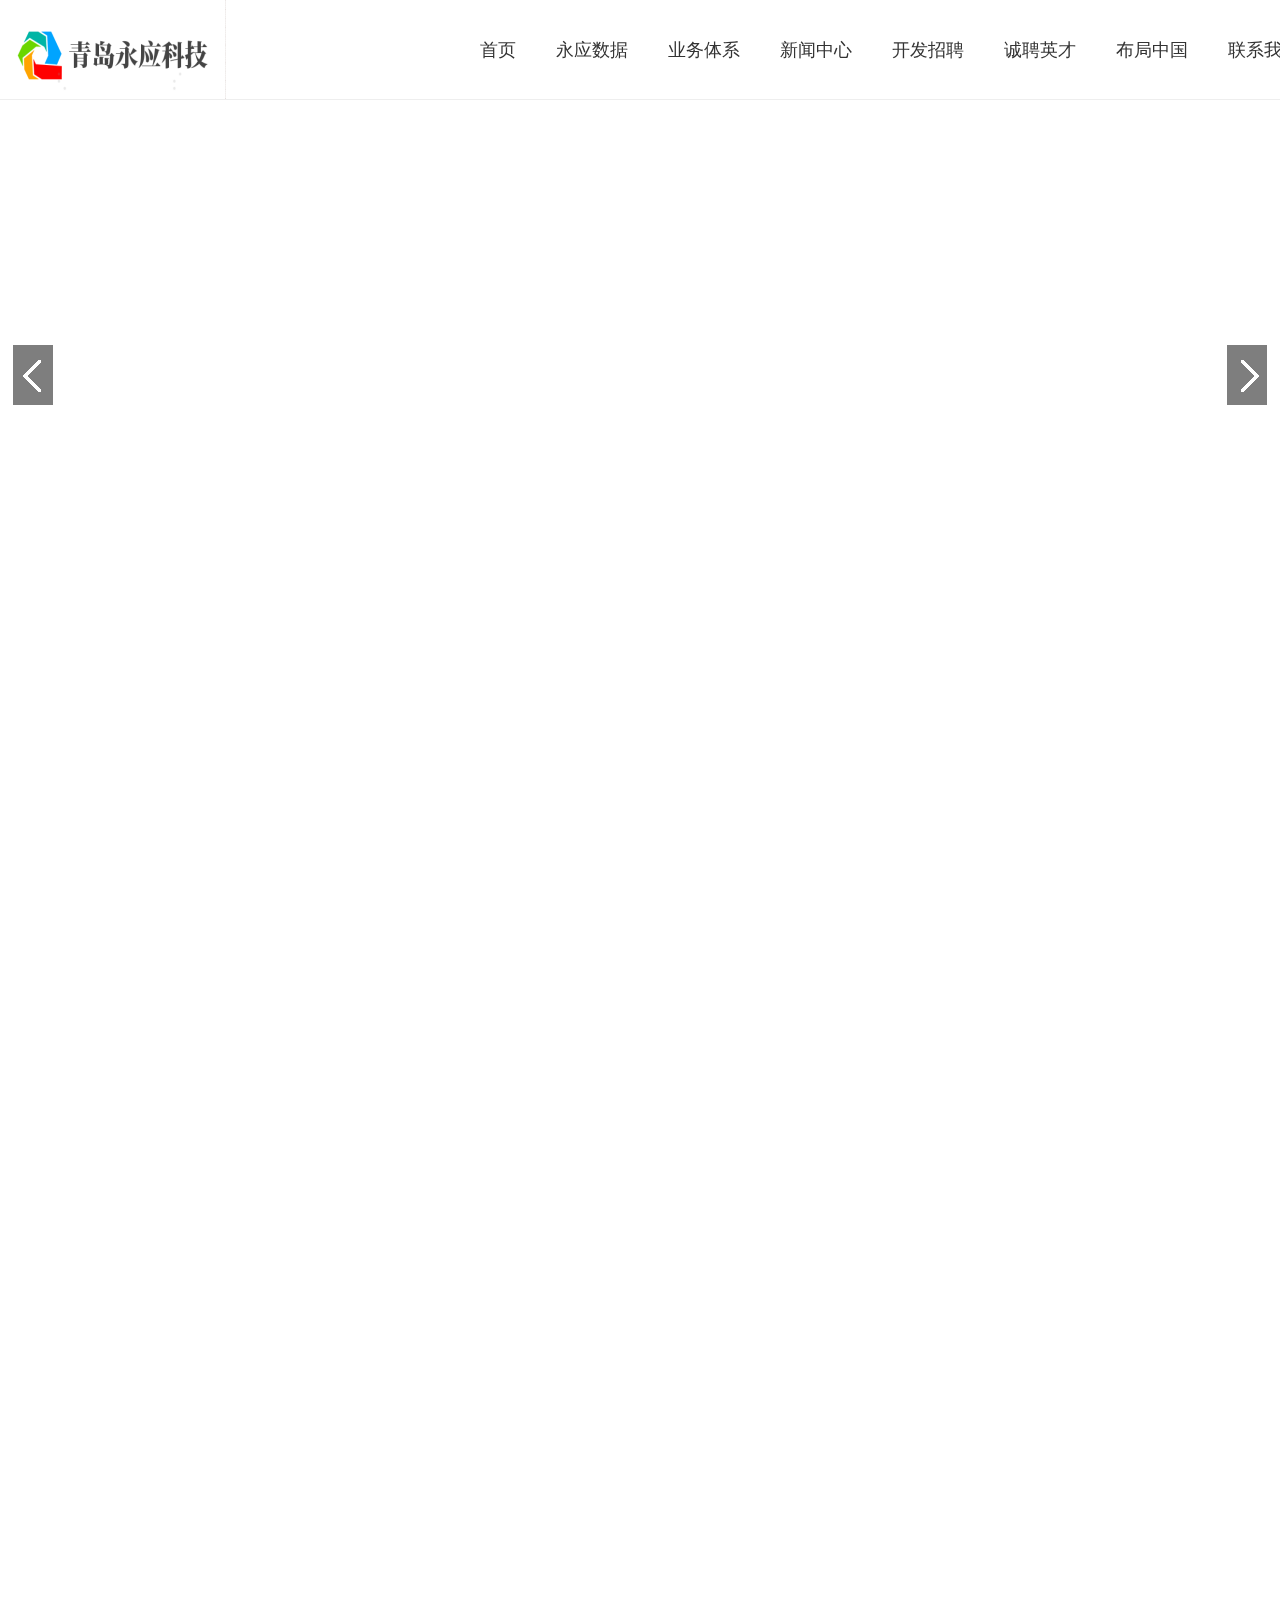
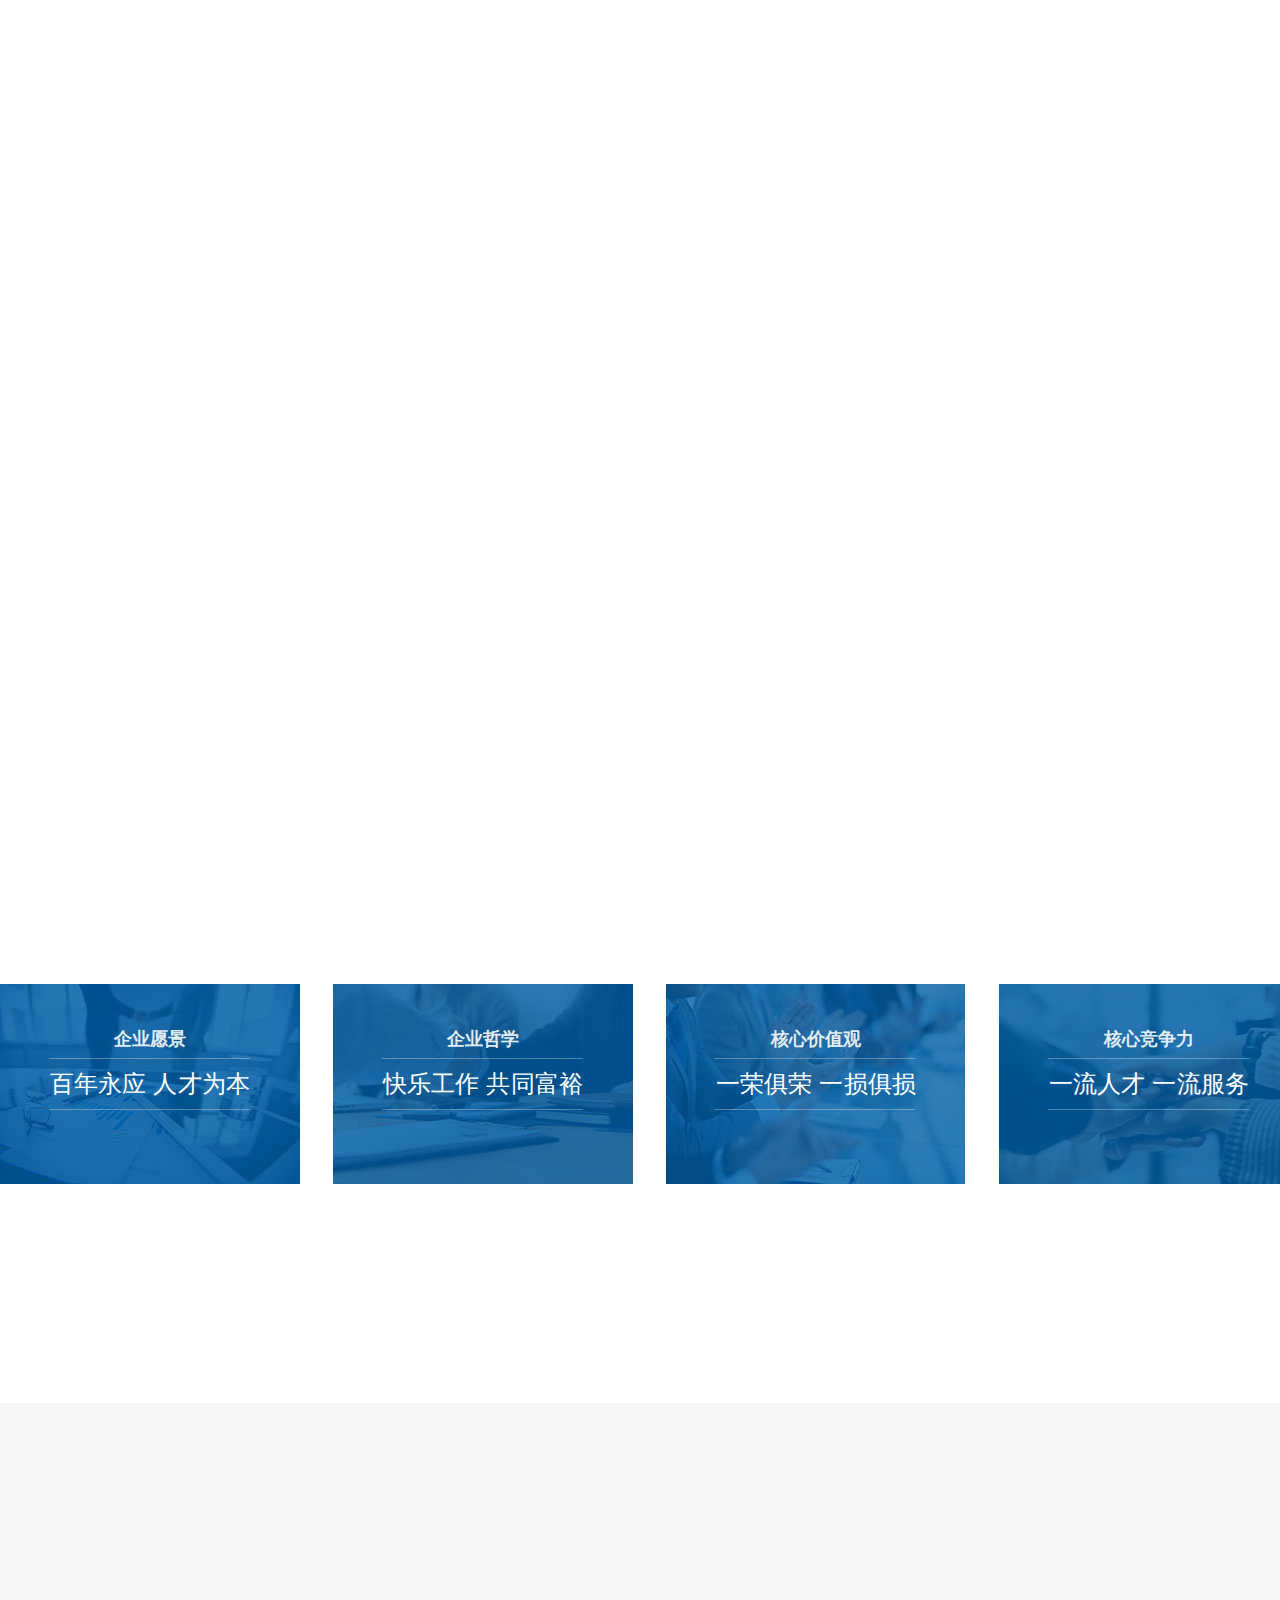
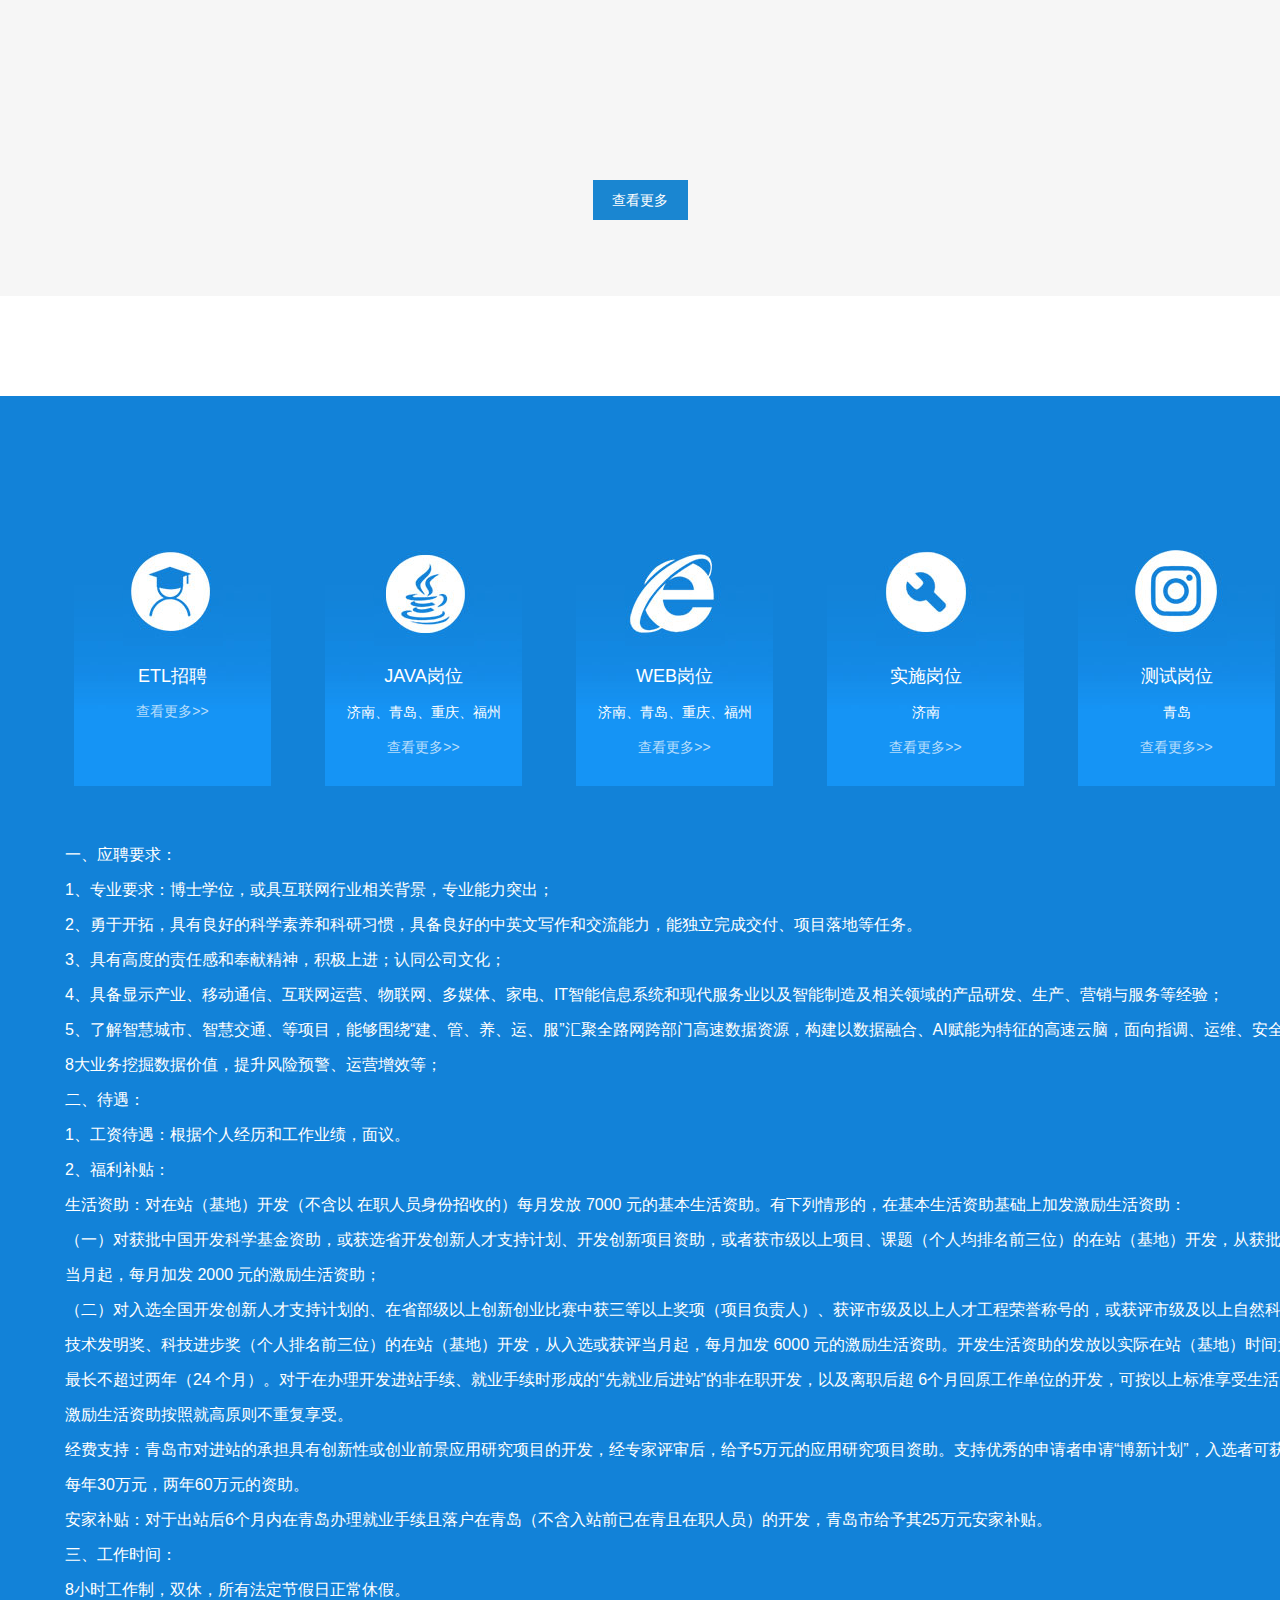
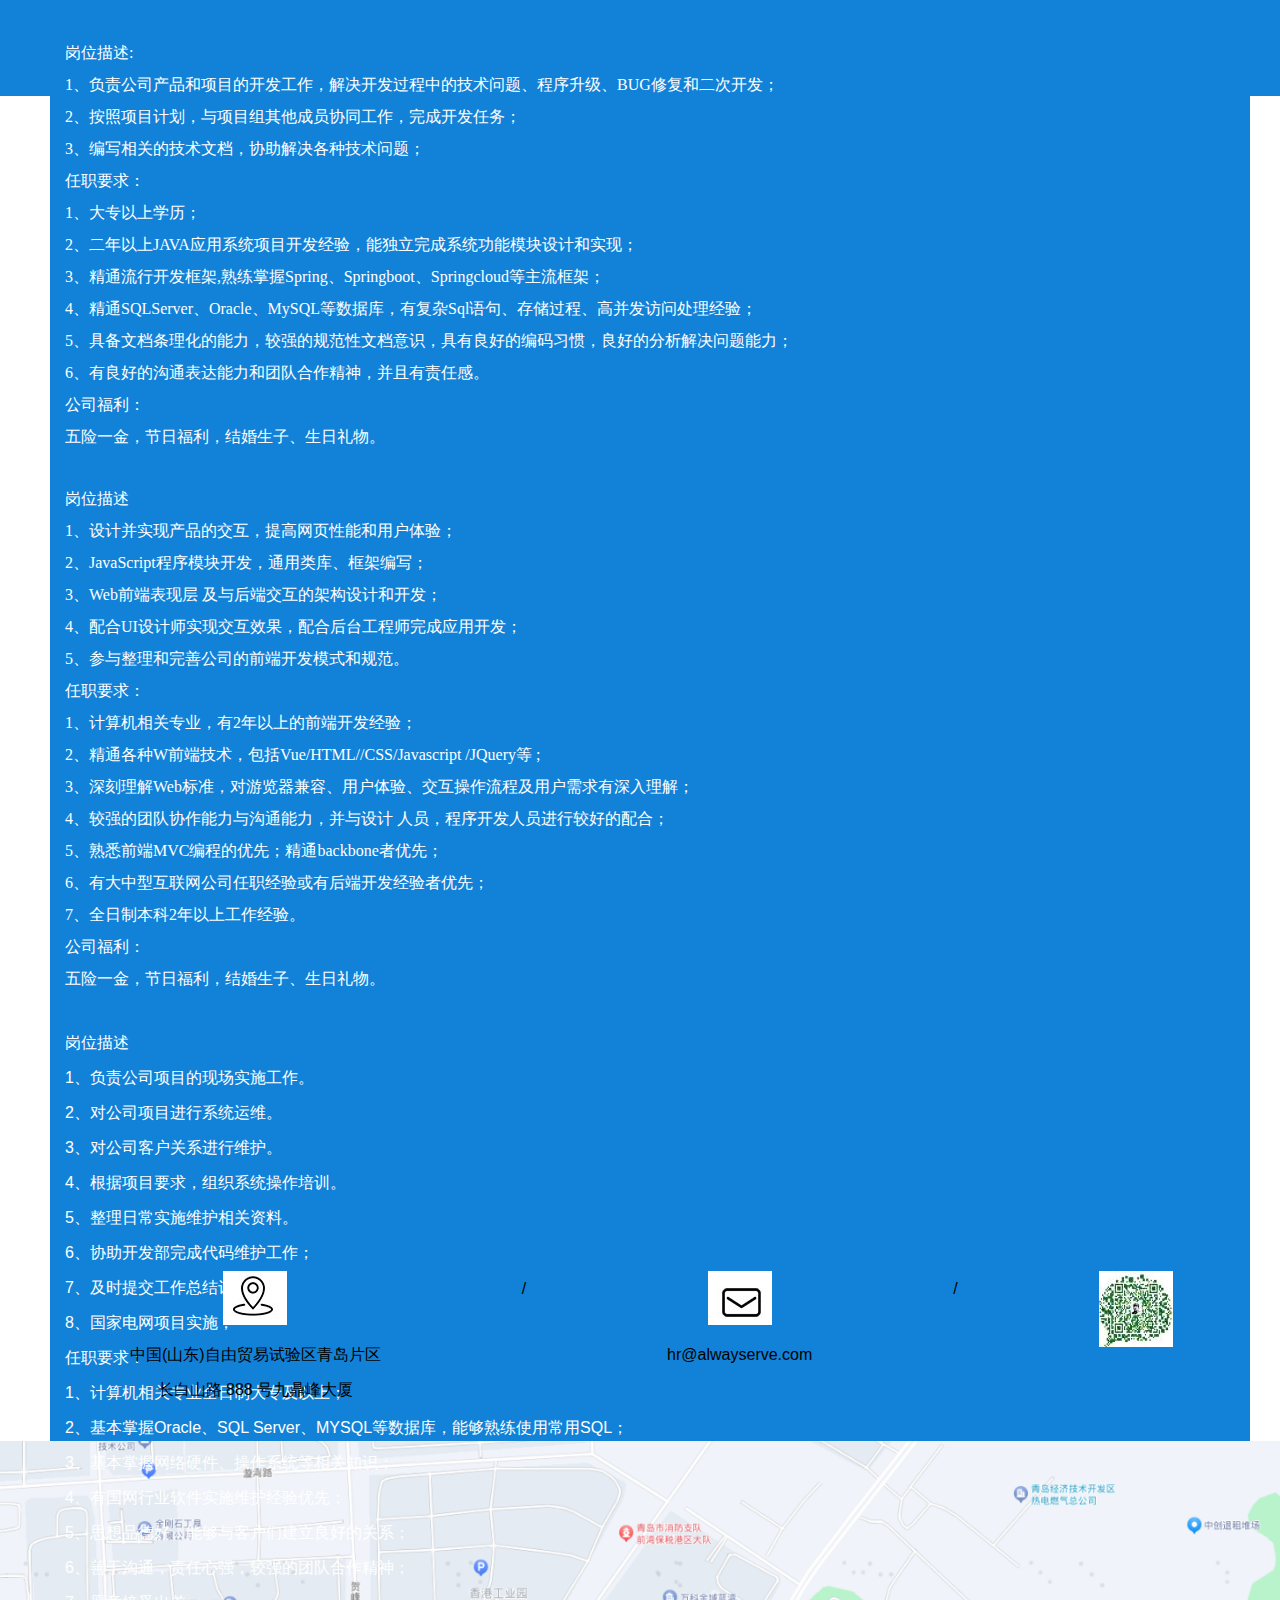
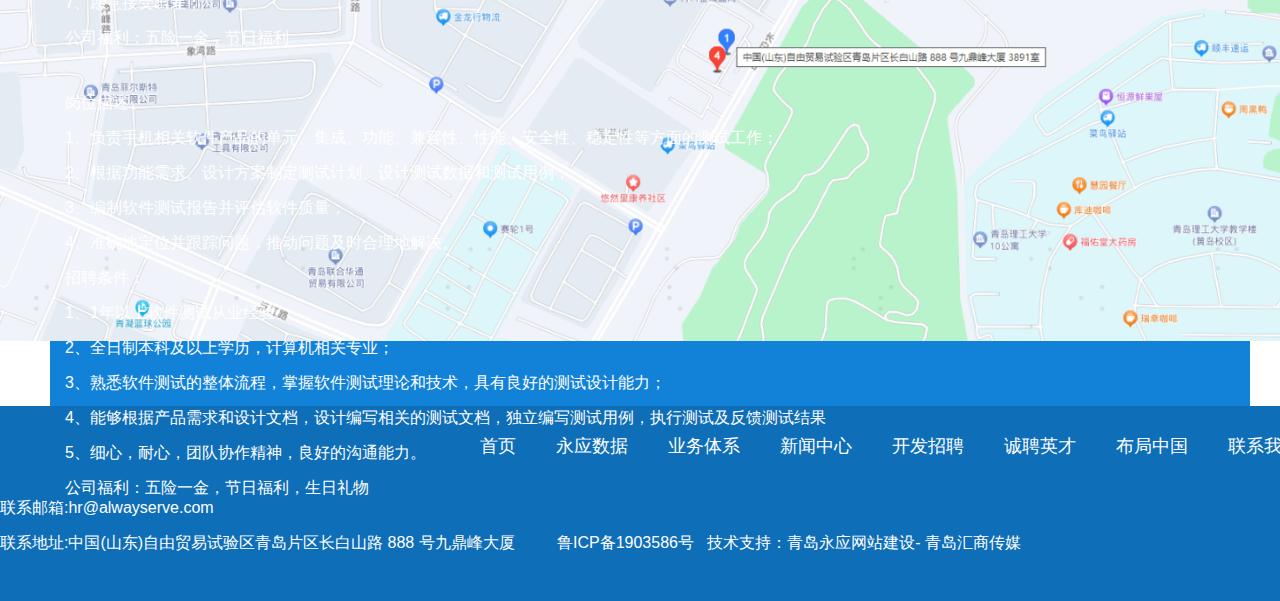
<file: index.html>
﻿<!doctype html>
<html>
<head>
  <meta charset="utf-8">
<title>新能源_智慧城市_智能交通-青岛永应数据科技有限公司</title>
<meta name="generator" content="1.1" />
<meta name="author" content="" />
<meta name="keywords" content="青岛软件开发,青岛软件外包,青岛劳务派遣,青岛软件开发,青岛猎头公司" />
<meta name="description" content="青岛永应数据科技有限公司，专注于软件和互联网行业，主营业务包括：软件开发，软件外包，技术服务咨询等，咨询电话：0532-80928695" />
    
<link rel="shortcut icon" href="favicon.ico" />
<meta name="applicable-device" content="pc">
<link rel="stylesheet" type="text/css" href="style/style.css" />
<link rel="stylesheet" type="text/css" href="style/general.css" />
<link rel="stylesheet" type="text/css" href="style/animate.css">
<script src="https://libs.baidu.com/jquery/1.8.3/jquery.min.js"></script>
<script type="text/javascript" src="script/jquery.SuperSlide.2.1.1.js"></script>
<!-- <script type="text/javascript" src="script/jquery.min.js"></script> -->
<script type="text/javascript">
if(/AppleWebKit.*mobile/i.test(navigator.userAgent) || (/MIDP|SymbianOS|NOKIA|SAMSUNG|LG|NEC|TCL|Alcatel|BIRD|DBTEL|Dopod|PHILIPS|HAIER|LENOVO|MOT-|Nokia|SonyEricsson|SIE-|Amoi|ZTE/.test(navigator.userAgent))){
    if(window.location.href.indexOf("?mobile")<0){
        try{
            if(/Android|webOS|iPhone|iPod|BlackBerry/i.test(navigator.userAgent)){
                window.location.href="mobile/index.html";
            }else if(/iPad/i.test(navigator.userAgent)){
                window.location.href="mobile/index.html";
            }else{
                window.location.href="mobile/index.html"
            }
        }catch(e){}
    }
}
</script></head>
<body>
  		<!--HEADER-->
		<div class="header">
			<div class="w1300 m0 h100">
				<div class="header_logo"><img src="images/logo.jpg" /></div>
				<div class="header_nav">
					<ul>
						<li>
							<a id="hscm_md1" href="index.html#contact">联系我们</a>
						</li>
						<!--<li>
							<a id="hscm_md2" href="index.html#rules">规章制度</a>
						</li>-->
						<li>
							<a id="hscm_md2" href="index.html#chinese">布局中国</a>
						</li>
						<li>
							<a id="hscm_md3" href="index.html#recruit">诚聘英才</a>
						</li>
						<li>
							<a id="hscm_md3" href="index.html#recruit">开发招聘</a>
						</li>
						<li>
							<a id="hscm_md4" href="index.html#news">新闻中心</a>
						</li>
						<!--<li>
							<a id="hscm_md5" href="index.html#honor">荣誉资质</a>
						</li>-->
						<li>
							<a id="hscm_md6" href="index.html#business">业务体系</a>
						</li>
						<li>
							<a id="hscm_md7" href="index.html#about">永应数据</a>
						</li>
						<li>
							<a id="hscm_md8" href="index.html">首页</a>
						</li>
					</ul>
				</div>
			</div>
		</div>
  <!--BANNER-->
  <div class="fullSlide">
   <div class="bd">
    <ul>	
       
     <li _src="url(uploads/image/20221012/1665595425.jpg)" style="background:#fff center 0 no-repeat;"></li> 
        
        
        	
       
     <li _src="url(uploads/image/20210208/1612777001.jpg)" style="background:#fff center 0 no-repeat;"></li> 
        
        
        	
       
     <li _src="url(uploads/image/20210208/1612777880.jpg)" style="background:#fff center 0 no-repeat;"></li> 
        
        
        </ul>
 </div>
 <div class="hd"><ul></ul></div>
 <span class="prev"></span>
 <span class="next"></span>
</div>
<script type="text/javascript">
  $(".fullSlide").hover(function(){
    $(this).find(".prev,.next").stop(true, true).fadeTo("show", 0.5)
  },
  function(){
    $(this).find(".prev,.next").fadeOut()
  });
  $(".fullSlide").slide({
    titCell: ".hd ul",
    mainCell: ".bd ul",
    effect: "fold",
    autoPlay: true,
    autoPage: true,
    trigger: "click",
    startFun: function(i) {
      var curLi = jQuery(".fullSlide .bd li").eq(i);
      if ( !! curLi.attr("_src")) {
        curLi.css("background-image", curLi.attr("_src")).removeAttr("_src")
      }
    }
  });
</script>
<script type="text/javascript">
$(function(){
   $("#hscm_md1,#hscm_md2,#hscm_md3,#hscm_md4,#hscm_md5,#hscm_md6,#hscm_md7,#hscm_md8").click(function(){
       if (location.pathname.replace(/^\//, '') == this.pathname.replace(/^\//, '') && location.hostname == this.hostname) {
           var $target = $(this.hash);
           $target = $target.length && $target || $('[name=' + this.hash.slice(1) + ']');
           if ($target.length) {
               var targetOffset = $target.offset().top;
           $('html,body').animate({scrollTop: targetOffset},500);
           return false;
           }
       }
   });
});
//</script>		<!--ABOUT-->
    <a name="about" style="position: relative;top: -100px;"></a>
		<div class="about">
			<div class="w1300">
				<div data-wow-delay="0.1s" class="wow fadeInUp about_title">/关于我们/</div>
				<div class="about_left"><img src="images/about_left.jpg" /></div>
				<div class="about_right">永应数据
				<div class="about_right_con">
					<p style="white-space: normal; line-height: 2em; text-indent: 2em; text-align: left;"><span style="font-family: 微软雅黑, &quot;Microsoft YaHei&quot;; font-size: 16px; color: rgb(255, 255, 255);">青岛永应数据科技有限公司成立于2015年8月30日，公司专注于IT行业，以IT行业的人力外包和软件外包为主。</span></p><p style="white-space: normal; line-height: 2em; text-indent: 2em; text-align: left;"><span style="font-family: 微软雅黑, &quot;Microsoft YaHei&quot;; font-size: 16px; color: rgb(255, 255, 255);">公司自建立以来，十分注重自身实力的提高。近年来公司在市场准入以及资质认证方面都取得了突破性的进展。拥有: CMMI3认证、ITSS认证、国家高新技术企业、青岛市专精特新、青岛市开发创新实践基地、国家科技型中小企业，等十余项资质。公司员工遍布全国十余个省市，有山东、山西、北京、新疆、福建、陕西、广东、江西、云南、甘肃、湖北、四川、重庆、河南、哈尔滨、内蒙古等。</span></p><p><br/></p>				</div>
				</div>
			</div>
		</div>
		<!--业务体系-->
    <a name="business" style="position: relative;top: -100px;"></a>
		<div class="business">
			<div class="w1300">
				<div data-wow-delay="0.1s" class="wow fadeInUp business_title">/业务体系/</div>
				<div class="business_main">
					<ul>
						<li>
							<div data-wow-delay="0.1s" class="wow fadeInUp business_between">软件开发：
								<p>公司针对智慧电网、智能交通，智慧校园、智慧城市等多个行业，有序利用物联网、移动互联网、云计算、大数据等各种技术，从一个软件的计划到可行性分析、设计编写代码、到后期的测试上线，持续维护整个软件的运行，完成软件平台的开发。</p>							</div>
						</li>
						<li>
							<div data-wow-delay="0.1s" class="wow fadeInUp business_top">技术服务外包：
								<p>公司针对海信集团、浪潮集团等多个客户的需求，完成软件的外包和技术服务。软件外包将为中国软件业带来的不仅仅是经济发展的机会，还有先进的软件开发管理流程，以及严格的软件质量控制体系。</p>							</div>
						</li>
						<!--li>
							<div data-wow-delay="0.1s" class="wow fadeInUp business_down">协同育人：
								<p>充分利用高校和企业的资源，推动校企深度合作，加强协同育人项目，实现技术、人才、信息等资源的有效组合，</p><p>积极建设一流实习基地建设。</p>							</div>
						</li-->
					</ul>
				</div>
			</div>
		</div>
        <!--服务项目-->
    <a name="rules" style="position: relative;top: -100px;"></a>
		<div class="rules" id="rules">
			<div class="w1300">
				<div data-wow-delay="0.1s" class="wow fadeInUp rules_title">/服务项目/</a></div>
				<div data-wow-delay="0.3s" class="wow fadeInUp rules_main">
					<ul class="w1300 m0">
						<li><img src="images/ic1.png"><p>新能源软件平台</p><span>如今中国都在实施节约用水，节约用电的表示，所以推出了新能源电能项目，主要就是通过能量转换，利用太阳光，风力，水力等能量，在生电能源。</span></li>
						<li><img src="images/ic2.png"><p>智慧社区</p><span>智慧社区通过利用各种智能技术和方式，整合社区现有的各类服务资源，为社区群众提供政务、商务、娱乐、教育、医护及生活互助等多种便捷服务的模式。</span></li>
						<li><img src="images/ic3.png"><p>智能交通</p><span>智能交通以信息的收集、处理、发布、交换、分析、利用为主线，由移动通信、宽带网、RFID、传感器、云计算等新一代信息技术作支撑，为交通参与者提供多样性的服务。</span></li>
					</ul>
				
			</div>
		</div>
        <!--核心价值-->
    <style>
        .hxjz_main li em{font-size: 18px; font-weight: bold; color: rgba(255,255,255,.9); text-align: center; display: block; top: 30px; font-style: normal; line-height: 50px; position: absolute; text-align: center; left: 0; right: 0;}
        .hxjz_main li{position: relative;}
    </style>
		<div class="hxjz">
			<div class="w1300">
				<div data-wow-delay="0.1s" class="wow fadeInUp core_title">/企业文化/</div>
				<div class="hxjz_main">
					<ul>
						<li><em>企业愿景</em>百年永应 人才为本</li>
						<li><em>企业哲学</em>快乐工作 共同富裕</li>
						<li><em>核心价值观</em>一荣俱荣 一损俱损</li>
						<li><em>核心竞争力</em>一流人才 一流服务</li>
					</ul>
				</div>
			</div>
		</div>
    <!--荣誉资质-->
		<!--<div class="honorn">
			<div class="w1300">
				<div data-wow-delay="0.1s" class="wow fadeInUp honor_title"><a name="honor">/荣誉资质/</a></div>
				<div class="honorn_main">
					<ul>
						
          
						<li><img src="uploads/image/20210208/1612732582.jpg" alt="荣誉资质" >
						</li>
		
            
            
            
          
						<li><img src="uploads/image/20210208/1612733385.jpg" alt="荣誉资质" >
						</li>
		
            
            
            
          
						<li><img src="uploads/image/20210208/1612729472.jpg" alt="荣誉资质" >
						</li>
		
            
            
            					</ul>
				</div>
			</div>
		</div>-->
    <div class="clear"></div>
		<!--合作客户-->
		<!--<div class="Customer">
			<div class="w1300">
				<div data-wow-delay="0.1s" class="wow fadeInUp Customer_title">/合作客户/</div>

			</div>
			<div class="Customer_main">
				<div class="w1300">
					<ul>?php echo Index_Product(3,10); ?>
                    <div class="clear"></div>
					</ul>
				</div>
			</div>
		</div>-->
		<!--新闻资讯-->
    <a name="news" style="position: relative;top: -100px;"></a>
		<div class="news">
			<div class="w1300">
				<div data-wow-delay="0.1s" class="wow fadeInUp news_title">/新闻中心/</div>
			</div>
			<div class="news_main">
				<div class="w1300">
					<ul>
                        
        <a href="new-6-123.html">
						<li>
							<div data-wow-delay="0.1s" class="wow fadeInLeft news_1"><img src="uploads/image/20221013/1665640227.png" alt="2022年青岛永应数据科技有限公司成为青岛市开发创新实践基地">2022年青岛永应数据科技有限公司…</div>
						</li></a>
		
        <a href="new-6-122.html">
						<li>
							<div data-wow-delay="0.1s" class="wow fadeInLeft news_1"><img src="uploads/image/20221013/1665633212.png" alt="​2021年青岛永应数据科技有限公司成为青岛市“专精特新企业”">​2021年青岛永应数据科技有限公…</div>
						</li></a>
		
        <a href="new-6-121.html">
						<li>
							<div data-wow-delay="0.1s" class="wow fadeInLeft news_1"><img src="uploads/image/20210207/1612690751.jpg" alt="2020年12月，青岛永应数据科技有限公司成功成为浪潮集团软件技术服务提供商。">2020年12月，青岛永应数据科技…</div>
						</li></a>
		
        <a href="new-6-120.html">
						<li>
							<div data-wow-delay="0.1s" class="wow fadeInLeft news_1"><img src="uploads/image/20210207/1612691457.jpg" alt="2020年11月，永应公司被海信网络科技评为优质服务提供商；">2020年11月，永应公司被海信网…</div>
						</li></a>
							</ul>
				</div>
    <div class="clear"></div>
            <div class="news_more"><a href="news-6-1.html">查看更多</a></div>
			</div>
		</div>
    <div class="clear"></div>
		<!--诚聘英才-->
    <a name="recruit" style="position: relative;top: -100px;"></a>
		<div class="recruit">
			<div class="w1300">
				<div data-wow-delay="0.1s" class="wow fadeInUp recruit_title">/诚聘英才/</div>
            
<div class="hrbox">
  <div class="hd"> 
    <ul>
        <a href="jobs-0.html"><li><img src="images/sd.jpg"><p>ETL招聘</p><p><span></span></p>查看更多>></li></a>
        <a href="jobs-1.html"><li><img src="images/java.jpg"><p>JAVA岗位</p><p><span>济南、青岛、重庆、福州</span></p>查看更多>></li></a>
        <a href="jobs-2.html"><li><img src="images/web.jpg"><p>WEB岗位</p><p><span>济南、青岛、重庆、福州</span></p>查看更多>></li></a>
        <a href="jobs-3.html"><li><img src="images/job.jpg"><p>实施岗位</p><p><span>济南</span></p>查看更多>></li></a>
        <a href="jobs-4.html"><li><img src="images/ceshi.jpg"><p>测试岗位</p><p><span>青岛</span></p>查看更多>></li></a>
	</ul>
  </div>
<div style="width:1200px; background: #1282d8; p: color: #fff;">
  <div class="bd">
      
         
      
    <ul>
	 <li>
<p>一、应聘要求：</p><p>1、专业要求：博士学位，或具互联网行业相关背景，专业能力突出；</p><p>2、勇于开拓，具有良好的科学素养和科研习惯，具备良好的中英文写作和交流能力，能独立完成交付、项目落地等任务。</p><p>3、具有高度的责任感和奉献精神，积极上进；认同公司文化；</p><p>4、具备显示产业、移动通信、互联网运营、物联网、多媒体、家电、IT智能信息系统和现代服务业以及智能制造及相关领域的产品研发、生产、营销与服务等经验；</p><p>5、了解智慧城市、智慧交通、等项目，能够围绕“建、管、养、运、服”汇聚全路网跨部门高速数据资源，构建以数据融合、AI赋能为特征的高速云脑，面向指调、运维、安全等运营8大业务挖掘数据价值，提升风险预警、运营增效等；</p><p>二、待遇：</p><p>1、工资待遇：根据个人经历和工作业绩，面议。</p><p>2、福利补贴：</p><p>生活资助：对在站（基地）开发（不含以 在职人员身份招收的）每月发放 7000 元的基本生活资助。有下列情形的，在基本生活资助基础上加发激励生活资助：</p><p>（一）对获批中国开发科学基金资助，或获选省开发创新人才支持计划、开发创新项目资助，或者获市级以上项目、课题（个人均排名前三位）的在站（基地）开发，从获批或入 选当月起，每月加发 2000 元的激励生活资助；</p><p>（二）对入选全国开发创新人才支持计划的、在省部级以上创新创业比赛中获三等以上奖项（项目负责人）、获评市级及以上人才工程荣誉称号的，或获评市级及以上自然科学奖、技术发明奖、科技进步奖（个人排名前三位）的在站（基地）开发，从入选或获评当月起，每月加发 6000 元的激励生活资助。开发生活资助的发放以实际在站（基地）时间为准，最长不超过两年（24 个月）。对于在办理开发进站手续、就业手续时形成的“先就业后进站”的非在职开发，以及离职后超 6个月回原工作单位的开发，可按以上标准享受生活资助。激励生活资助按照就高原则不重复享受。</p><p>经费支持：青岛市对进站的承担具有创新性或创业前景应用研究项目的开发，经专家评审后，给予5万元的应用研究项目资助。支持优秀的申请者申请“博新计划”，入选者可获得每人每年30万元，两年60万元的资助。</p><p>安家补贴：对于出站后6个月内在青岛办理就业手续且落户在青岛（不含入站前已在青且在职人员）的开发，青岛市给予其25万元安家补贴。</p><p>三、工作时间：</p><p>8小时工作制，双休，所有法定节假日正常休假。</p>        </li>
    </ul>
      
    <ul>
	 <li>
<p style="line-height: 2em;"><span style="font-family: 微软雅黑, &quot;Microsoft YaHei&quot;; font-size: 16px;">岗位描述:</span></p><p style="line-height: 2em;"><span style="font-family: 微软雅黑, &quot;Microsoft YaHei&quot;; font-size: 16px;">1、负责公司产品和项目的开发工作，解决开发过程中的技术问题、程序升级、BUG修复和二次开发；</span></p><p style="line-height: 2em;"><span style="font-family: 微软雅黑, &quot;Microsoft YaHei&quot;; font-size: 16px;">2、按照项目计划，与项目组其他成员协同工作，完成开发任务；</span></p><p style="line-height: 2em;"><span style="font-family: 微软雅黑, &quot;Microsoft YaHei&quot;; font-size: 16px;">3、编写相关的技术文档，协助解决各种技术问题；</span></p><p style="line-height: 2em;"><span style="font-family: 微软雅黑, &quot;Microsoft YaHei&quot;; font-size: 16px;">任职要求：</span></p><p style="line-height: 2em;"><span style="font-family: 微软雅黑, &quot;Microsoft YaHei&quot;; font-size: 16px;">1、大专以上学历；</span></p><p style="line-height: 2em;"><span style="font-family: 微软雅黑, &quot;Microsoft YaHei&quot;; font-size: 16px;">2、二年以上JAVA应用系统项目开发经验，能独立完成系统功能模块设计和实现；</span></p><p style="line-height: 2em;"><span style="font-family: 微软雅黑, &quot;Microsoft YaHei&quot;; font-size: 16px;">3、精通流行开发框架,熟练掌握Spring、Springboot、Springcloud等主流框架；</span></p><p style="line-height: 2em;"><span style="font-family: 微软雅黑, &quot;Microsoft YaHei&quot;; font-size: 16px;">4、精通SQLServer、Oracle、MySQL等数据库，有复杂Sql语句、存储过程、高并发访问处理经验；</span></p><p style="line-height: 2em;"><span style="font-family: 微软雅黑, &quot;Microsoft YaHei&quot;; font-size: 16px;">5、具备文档条理化的能力，较强的规范性文档意识，具有良好的编码习惯，良好的分析解决问题能力；</span></p><p style="line-height: 2em;"><span style="font-family: 微软雅黑, &quot;Microsoft YaHei&quot;; font-size: 16px;">6、有良好的沟通表达能力和团队合作精神，并且有责任感。</span></p><p style="line-height: 2em;"><span style="font-family: 微软雅黑, &quot;Microsoft YaHei&quot;; font-size: 16px;">公司福利：</span></p><p style="line-height: 2em;"><span style="font-family: 微软雅黑, &quot;Microsoft YaHei&quot;; font-size: 16px;">五险一金，节日福利，结婚生子、生日礼物。</span></p>        </li>
    </ul>      
      
    <ul>
	 <li>
<p style="text-align: left; line-height: 2em;"><span style="font-family: 微软雅黑, &quot;Microsoft YaHei&quot;; font-size: 16px;">岗位描述</span></p><p style="text-align: left; line-height: 2em;"><span style="font-family: 微软雅黑, &quot;Microsoft YaHei&quot;; font-size: 16px;">1、设计并实现产品的交互，提高网页性能和用户体验；</span></p><p style="text-align: left; line-height: 2em;"><span style="font-family: 微软雅黑, &quot;Microsoft YaHei&quot;; font-size: 16px;">2、JavaScript程序模块开发，通用类库、框架编写；</span></p><p style="text-align: left; line-height: 2em;"><span style="font-family: 微软雅黑, &quot;Microsoft YaHei&quot;; font-size: 16px;">3、Web前端表现层 及与后端交互的架构设计和开发；&nbsp;</span></p><p style="text-align: left; line-height: 2em;"><span style="font-family: 微软雅黑, &quot;Microsoft YaHei&quot;; font-size: 16px;">4、配合UI设计师实现交互效果，配合后台工程师完成应用开发；</span></p><p style="text-align: left; line-height: 2em;"><span style="font-family: 微软雅黑, &quot;Microsoft YaHei&quot;; font-size: 16px;">5、参与整理和完善公司的前端开发模式和规范。</span></p><p style="text-align: left; line-height: 2em;"><span style="font-family: 微软雅黑, &quot;Microsoft YaHei&quot;; font-size: 16px;">任职要求：</span></p><p style="text-align: left; line-height: 2em;"><span style="font-family: 微软雅黑, &quot;Microsoft YaHei&quot;; font-size: 16px;">1、计算机相关专业，有2年以上的前端开发经验；</span></p><p style="text-align: left; line-height: 2em;"><span style="font-family: 微软雅黑, &quot;Microsoft YaHei&quot;; font-size: 16px;">2、精通各种W前端技术，包括Vue/HTML//CSS/Javascript /JQuery等 ;</span></p><p style="text-align: left; line-height: 2em;"><span style="font-family: 微软雅黑, &quot;Microsoft YaHei&quot;; font-size: 16px;">3、深刻理解Web标准，对游览器兼容、用户体验、交互操作流程及用户需求有深入理解；</span></p><p style="text-align: left; line-height: 2em;"><span style="font-family: 微软雅黑, &quot;Microsoft YaHei&quot;; font-size: 16px;">4、较强的团队协作能力与沟通能力，并与设计 人员，程序开发人员进行较好的配合；&nbsp;</span></p><p style="text-align: left; line-height: 2em;"><span style="font-family: 微软雅黑, &quot;Microsoft YaHei&quot;; font-size: 16px;">5、熟悉前端MVC编程的优先；精通backbone者优先；</span></p><p style="text-align: left; line-height: 2em;"><span style="font-family: 微软雅黑, &quot;Microsoft YaHei&quot;; font-size: 16px;">6、有大中型互联网公司任职经验或有后端开发经验者优先；</span></p><p style="text-align: left; line-height: 2em;"><span style="font-family: 微软雅黑, &quot;Microsoft YaHei&quot;; font-size: 16px;">7、全日制本科2年以上工作经验。</span></p><p style="text-align: left; line-height: 2em;"><span style="font-family: 微软雅黑, &quot;Microsoft YaHei&quot;; font-size: 16px;">公司福利：</span></p><p style="text-align: left; line-height: 2em;"><span style="font-family: 微软雅黑, &quot;Microsoft YaHei&quot;; font-size: 16px;">五险一金，节日福利，结婚生子、生日礼物。</span></p>        </li>
    </ul>      
      
    <ul>
	 <li>
<p>岗位描述<br/></p><p>1、负责公司项目的现场实施工作。</p><p>2、对公司项目进行系统运维。</p><p>3、对公司客户关系进行维护。</p><p>4、根据项目要求，组织系统操作培训。</p><p>5、整理日常实施维护相关资料。</p><p>6、协助开发部完成代码维护工作；</p><p>7、及时提交工作总结计划。</p><p>8、国家电网项目实施；</p><p>任职要求：</p><p>1、计算机相关专业全日制大专及以上；</p><p>2、基本掌握Oracle、SQL Server、MYSQL等数据库，能够熟练使用常用SQL；</p><p>3、基本掌握网络硬件、操作系统等相关知识；</p><p>4、有国网行业软件实施维护经验优先；</p><p>5、思想品德好，能够与客户们建立良好的关系；</p><p>6、善于沟通，责任心强，较强的团队合作精神；</p><p>7、愿意接受出差；</p><p>公司福利：五险一金，节日福利</p>        </li>
    </ul>      
      
    <ul>
	 <li>
<p>岗位描述</p><p>1、负责手机相关软件产品的单元、集成、功能、兼容性、性能、安全性、稳定性等方面的测试工作；</p><p>2、根据功能需求、设计方案制定测试计划、设计测试数据和测试用例；</p><p>3、编制软件测试报告并评估软件质量；</p><p>4、准确地定位并跟踪问题，推动问题及时合理地解决。</p><p>招聘条件：</p><p>1、1年以上软件测试从业经验</p><p>2、全日制本科及以上学历，计算机相关专业；</p><p>3、熟悉软件测试的整体流程，掌握软件测试理论和技术，具有良好的测试设计能力；</p><p>4、能够根据产品需求和设计文档，设计编写相关的测试文档，独立编写测试用例，执行测试及反馈测试结果</p><p>5、细心，耐心，团队协作精神，良好的沟通能力。</p><p>公司福利：五险一金，节日福利，生日礼物</p>        </li>
    </ul>   
      
      
  </div>
</div>
</div>
<script type="text/javascript">jQuery(".hrbox").slide();</script>
</div>
</div>
    <!--布局中国-->
    <a name="chinese" style="position: relative;top: -100px;"></a>
		<div class="bjzg">
			<div class="w1300">
				<div data-wow-delay="0.1s" class="wow fadeInUp Chinese_title">/布局中国/<div class="bjzg_text">公司目前在济南设有分公司。业务遍布全国十几个城市，包括
<p>青岛、济南、威海、重庆、福州、运城、临汾、商洛、黄冈、深圳、呼和浩特、乌鲁木齐、榆林等多个城市。</p></div></div>
				<div data-wow-delay="0.3s" class="wow fadeInUp Chinese_main" style="margin: 50px 0 0px 0;"><img src="images/dt.jpg" /></div>
			</div>
		</div>
        <!--规章制度-->
		<!--<div class="rules" id="rules">
			<div class="w1300">
				<div data-wow-delay="0.1s" class="wow fadeInUp rules_title"><a name="rules">/规章制度/</a></div></div>
				<div data-wow-delay="0.3s" class="wow fadeInUp rules_main">
					<ul class="w1300 m0">
						<li><a href="new-112-113.html"target="_blank"><img src="images/rules1.png"><p>工资制度</p></a></li>
						<li><a href="new-112-114.html"target="_blank"><img src="images/rules2.png"><p>会议室使用规定</p></a></li>
						<li><a href="new-112-115.html"target="_blank"><img src="images/rules3.png"><p>保密制度</p></a></li>
						<li><a href="new-112-116.html" target="_blank"><img src="images/rules4.png"><p>员工考勤休假管理制度</p></a></li>
					</ul>
				
			</div>
		</div>-->
		<!--联系我们-->
    <a name="contact" style="position: relative;top: -10px;"></a>
		<div class="contoct">
			<div class="w1300">
				<div data-wow-delay="0.1s" class="wow fadeInUp contact_title">/联系我们/</div>
				<div class="contact_main">
					<ul>
						<!--<li><img src="images/contact_1.jpg" />
							<p>0532-80928695</p>
						</li>
						<li>/</li>-->
						<li><img src="images/contact_2.jpg" />
							<p>中国(山东)自由贸易试验区青岛片区
							<p>长白山路 888 号九鼎峰大厦</p>
						</li>
						<li>/</li>
						<li><img src="images/contact_3.jpg" />
							<p>hr@alwayserve.com</p>
						</li>
						<li>/</li>
						<li><img src="images/contact_4.jpg" /></li>
					</ul>
				</div>
				<div class="contact_down"><!--<img src="images/contact_5.jpg">--></div>
			</div>
		</div>
  		<!--FOOTER-->
		<div class="footer">
			<div class="w1300">
				<div class="footer_logo"></div>
				<div class="footer_nav">
					<ul>
						<li>
							<a id="hscm_md1" href="index.html#contact">联系我们</a>
						</li>
						<li>
							<a id="hscm_md2" href="index.html#chinese">布局中国</a>
						</li>
						<li>
							<a id="hscm_md3" href="index.html#recruit">诚聘英才</a>
						</li>
						<li>
							<a id="hscm_md3" href="index.html#recruit">开发招聘</a>
						</li>
						<li>
							<a id="hscm_md4" href="index.html#news">新闻中心</a>
						</li>
						<li>
							<a id="hscm_md6" href="index.html#business">业务体系</a>
						</li>
						<li>
							<a id="hscm_md7" href="index.html#about">永应数据</a>
						</li>
						<li>
							<a id="hscm_md8" href="index.html">首页</a>
						</li>
					</ul>
				</div>
				<div class="footer_text">
						联系邮箱:hr@alwayserve.com			
				</div>
				<!--<div class="footer_between">
						联系电话： ?php echo $cfg_hotline; ?
				</div>-->
				<div class="footer_down">
						联系地址:中国(山东)自由贸易试验区青岛片区长白山路 888 号九鼎峰大厦			
				</div>
				<div class="footer_last">
					<a href="https://yangshaoping233.github.io/ysp//" target="_blank" rel="nofollow">鲁ICP备1903586号</a> &nbsp;&nbsp;技术支持：青岛永应网站建设-
					<a href="https://yangshaoping233.github.io/ysp/" target="_blank">青岛汇商传媒</a>
				</div>

			</div>
		</div>
		
		<script src="script/wow.min.js" type="text/javascript"></script>
		<script>
			new WOW().init();
		</script></body>
</html>
</file>
<file: style/style.css>
.header{
	height: 100px;
	background-color: #FFFFFF;
    position: fixed;
    top: 0;
    width: 100%;
    border-bottom: 1px solid #eee;
    z-index: 99999;
}
.header_logo{
	float: left;
}
.header_nav{float: right;}
.header_nav li{
	float: right;
	font-size: 18px;
	padding-left: 40px;
	line-height: 100px;
}
.index_banner{
	height: 550px;
}
.header_banner{
	width: 100%;
	height: 550px;
	background: url(../images/banner1.jpg) center no-repeat;
}


.news_more{width: 95px; height: 40px; line-height: 40px; background: #1a86d1; color: #fff; margin: 45px auto 20px auto; font-size: 14px; text-align: center;}
.news_more a{color: #fff;}
.news_more a:hover{color: #fff;}
/*BANNER*/
.fullSlide{width:100%;position:relative;height:550px;background:#000;}
.fullSlide .bd{margin:0 auto;position:relative;z-index:0;overflow:hidden;}
.fullSlide .bd ul{width:100% !important;}
.fullSlide .bd li{width:100% !important;height:550px;overflow:hidden;text-align:center;}
.fullSlide .bd li a{display:block;height:550px;}
.fullSlide .hd{width:100%;position:absolute;z-index:1;bottom:0;left:0;height:30px;line-height:30px;}
.fullSlide .hd ul{text-align:center;}
.fullSlide .hd ul li{cursor:pointer;display:inline-block;*display:inline;zoom:1;width:42px;height:5px;margin:1px;overflow:hidden;background:#000;filter:alpha(opacity=50);opacity:0.5;line-height:999px;}
.fullSlide .hd ul .on{background:#1282d8;}
.fullSlide .prev,.fullSlide .next{display:block;position:absolute;top:50%;margin-top:-30px;left:1%;z-index:1;width:40px;height:60px;background:url(../images/slider-arrow.png) -126px -137px #000 no-repeat;cursor:pointer;filter:alpha(opacity=50);opacity:0.5;}
.fullSlide .next{left:auto;right:1%;background-position:-6px -137px;}
/*BANNER2*/
#full-screen-slider { width:100%; height:511px; float:left; position:relative}
#slides { display:block; width:100%; height:511px; list-style:none; padding:0; margin:0; position:relative}
#slides li { display:block; width:100%; height:100%; list-style:none; padding:0; margin:0; position:absolute}
#slides li a { display:block; width:100%; height:100%; text-indent:-9999px}
#pagination { display:block; list-style:none; position:absolute; left:47%; top:450px; z-index:9900;  padding:5px 0; margin:0}
#pagination li { display:block; list-style:none; width:15px; height:15px; float:left; margin-left:15px; border-radius:5px; background:#FFF }
#pagination li a { display:block; width:100%; height:100%; padding:0; margin:0;  text-indent:-9999px;}
#pagination li.current { background:#0092CE}





.about{
	height: 535px;
	margin-top: 58px;
}
.about_title{
	font-size: 26px;
	text-align: center;
}
.about_left{
	margin-top: 40px;
	float: left;
}
.about_right{
	height: 455px;
	background: url(../images/about_right.jpg);
	margin-top: 40px;
	font-size: 30px;
	color: #FFFFFF;
	padding: 47px 0 0 702px;
	line-height: 90px;
	
}
.about_right_con{
	font-size: 16px;
	color: #FFFFFF;
	line-height: 26px;
    width: 536px;
    float: left;
	
}
.about_right p{
	
	font-size: 16px;
	color: #FFFFFF;
	line-height: 26px;
	
}
/*.about_buttom{
	width: 92px;
	height: 30px;
	border: solid #FFFFFF 1px;
	border-radius: 3px;
	font-size: 14px;
	text-align: center;
	line-height: 30px;
	color: #FFFFFF;
	margin: 79px 0 0 0;
}
.about_buttom a{
	font-size: 14px;
	text-align: center;
	line-height: 30px;
	color: #FFFFFF;
}*/
.business{
	margin-top: 58px;
}
.business_title{
	font-size: 26px;
	text-align: center;
}
.business_main li{
	padding: 60px 0 0 0;
	font-size: 24px;
}
.business_top{
	color: #FFFFFF;
	padding: 40px 0 0 321px;
	width: 1300px;
	height: 180px;
	background-image: url(../images/top.jpg);
}
.business_top p{
	color: #FFFFFF;
	font-size: 16px;
    padding: 0 50px 0 0;
}
.business_between{
	color: #FFFFFF;
	padding: 40px 0 0 321px;
	
	width: 1300px;
	height: 180px;
	background-image: url(../images/between.jpg);
}
.business_between p{
	color: #FFFFFF;
	font-size: 16px;
    padding: 0 50px 0 0;
}
.business_down{
	color: #FFFFFF;
	padding: 40px 0 0 321px;
	
	width: 1300px;
	height: 180px;
	background-image: url(../images/down.jpg);
}
.business_down p{
	color: #FFFFFF;
	font-size: 16px;
}
.core_title{
	font-size: 26px;
	text-align: center;
}
.core{
	margin-top: 58px;
	height: 350px;
}
.core_main li{
	float: left;
	padding: 50px 0 0 42px;
}
.core_main li a{
	background:url(../images/jiazhi1.jpg) no-repeat;
	height:250px; 
	width: 210px;
    display:block;
    border:0px;}
.core_main li a:hover{
	background:url(../images/jiazhi11_28.jpg) no-repeat;
	height:250px; 
	width:210px;
    display:block;
    border:0px;}
.core_main li:nth-child(2) a{
	background:url(../images/jiazhi2.jpg) no-repeat;
	height:250px; 
	width: 210px;
    display:block;
    border:0px;}
.core_main li:nth-child(2) a:hover{
	background:url(../images/jiazhi12.jpg) no-repeat;
	height:250px; 
	width:210px;
    display:block;
    border:0px;}
    .core_main li:nth-child(3) a{
	background:url(../images/jiazhi3.jpg) no-repeat;
	height:250px; 
	width: 210px;
    display:block;
    border:0px;}
.core_main li:nth-child(3) a:hover{
	background:url(../images/jiazhi13.jpg) no-repeat;
	height:250px; 
	width:210px;
    display:block;
    border:0px;}
        .core_main li:nth-child(4) a{
	background:url(../images/jiazhi4.jpg) no-repeat;
	height:250px; 
	width: 210px;
    display:block;
    border:0px;}
.core_main li:nth-child(4) a:hover{
	background:url(../images/jaizhi14.jpg) no-repeat;
	height:250px; 
	width:210px;
    display:block;
    border:0px;}
           .core_main li:nth-child(5) a{
	background:url(../images/jiazhi5.jpg) no-repeat;
	height:250px; 
	width: 210px;
    display:block;
    border:0px;}
.core_main li:nth-child(5) a:hover{
	background:url(../images/jiazhi15.jpg) no-repeat;
	height:250px; 
	width:210px;
    display:block;
    border:0px;}
.honor{
	margin-top: 65px;
}
.honor_title{
	font-size: 26px;
	text-align: center;
}
.honor_main li{
	float: left;
	margin-top: 90px;
	padding: 0 0 0 144px;
}
.honor_main li img{
    width: 432px;
    height: 326px;
}
.Customer{
	margin-top: 65px;
}
.Customer_title{
	font-size: 26px;
	text-align: center;
}
.Customer_main{
	margin-top: 56px;
	width: 100%;
	text-align: center;
	background:#f6f6f6;
    padding-bottom: 56px;
}
.Customer_main li{
	float: left;
	padding: 41px 0 0 345px;
}

.Customer_main li img{
    width: 100px;
    height: 116px;
}
.Customer_main li p{
	font-size: 16px;
}
.news{
	margin-top: 58px;
}
.news_title{
	font-size: 26px;
	text-align: center;
}
.news_main{
	margin-top: 56px;
	padding-bottom: 56px;
	width: 100%;
    background: #f6f6f6;
}
.news_main li{
	float: left;
	font-size: 17px;
	line-height: 115px;
    padding: 51px 0 0 75px;
}
.news_1{
    text-align: left;
	width: 536px;
	height: 115px;
    background: #fff;
}
.news_1 img{width: 200px; float: left; height: 115px; margin: 0 15px 0 0;}
.news_2{
	padding-left: 215px;
	
	width: 536px;
	height: 115px;
	background-image: url(../images/new2.jpg);
}
.news_3{
	padding-left: 215px;
	
	width: 536px;
	height: 115px;
	background-image: url(../images/new3.jpg);
}
.news_4{
	padding-left: 215px;
	
	width: 536px;
	height: 115px;
	background-image: url(../images/new4.jpg);
}

/*TAG*/
.hrbox{width:1300px; text-align:center;}
.hrbox .hd{height:341px; position:relative;}
.hrbox .hd ul{float:left; position:absolute; left:20px; height:149px;}
.hrbox .hd ul li{float:left; cursor:pointer; 
	height: 281px; color:rgba(255,255,255,0.7); font-size: 14px;
	background-image: url(../images/boss.jpg);
	padding: 45px 8px 67px 8px;
	margin: 34px 0 0 54px;
width: 197px;}
.hrbox .hd ul li a{ color:rgba(255,255,255,0.7); font-size: 14px;}
/*.hrbox .hd ul li:hover{background:url(../images/boss_box.jpg) no-repeat;}*/
.hrbox .hd ul li p{
	color: #FFFFFF;
	font-size: 18px;width: 170px;}
.hrbox .hd ul li p span{
	color: #FFFFFF;
	font-size: 14px;
width: 170px;}
.hrbox .hd ul li.on{
	background:url(../images/boss.jpg) no-repeat;
	box-shadow:0 0 18px rgba(0,0,0,0.1);
}
.hrbox .bd{width:1300px; overflow:hidden; margin:0 auto;}
.hrbox .bd ul{margin:0; padding:10px 0; zoom:1;}
.hrbox .bd li{width:100%; float:left; padding: 15px; text-align: left;list-style:none; margin:0 auto; color: #fff;}
.hrbox .bd li img{max-width: 100%;}
.hrbox .bd li span{color: #fff;}
.hrbox .bd li p{color: #fff;}
.tagtit1{background:url(images/tag1.png) center no-repeat; height:119px;}
.tagtit1.on{background:url(images/tag1_on.png) center no-repeat; height:119px;}
.tagtit2{background:url(images/tag2.png) center no-repeat; height:119px;}
.tagtit2.on{background:url(images/tag2_on.png) center no-repeat; height:119px;}
.tagtit3{background:url(images/tag3.png) center no-repeat; height:119px;}
.tagtit3.on{background:url(images/tag3_on.png) center no-repeat; height:119px;}
.tagtit4{background:url(images/tag4.png) center no-repeat; height:119px;}
.tagtit4.on{background:url(images/tag4_on.png) center no-repeat; height:119px;}


.recruit_title{
	font-size: 26px;
	color: #FFFFFF;
	text-align: center;
	padding-top: 40px;
}
.recruit_title a{
	color: #FFFFFF;
}
.recruit{
	margin-top: 100px;
	width: 100%;
	height: 1300px;
	background: url(../images/recruit.jpg);
}
.recruit_main li{
	text-align: center;
	/*height: 281px;*/
	float: left;
	height: 281px;
	background-image: url(../images/boss.jpg);
	padding: 45px 48px 67px 48px;
	margin: 34px 0 0 54px;
	
}
.recruit_main li a p{
	color: #FFFFFF;
	font-size: 18px;
}
.recruit_main li a p span{
	color: #FFFFFF;
	font-size: 14px;
}
.Chinese{
	height: 1090px;
	margin-top: 58px;
}
.Chinese_title{
	font-size: 26px;
	text-align: center;
}
.contoct{
	height: 850px;
}
.contact_title{
	font-size: 26px;
	text-align: center;
}
.contact_main li{
	float: left;
	text-align: center;
	padding: 80px 11px 0 130px;
}
.contact_down{
	margin-top: 250px;
	width: 1300px;
	height: 500px;
	background: url(../images/map.jpg)center no-repeat;
}
/*.contact_down img{
	padding-top: 57px;
}*/
.footer{
	width: 100%;
	height: 195px;
	background: url(../images/footer.jpg)center no-repeat;
}
.footer_logo{
	float: left;
	height: 75px;
}

.footer_nav li a{
	float: right;
	color: #FFFFFF;
	font-size: 18px;
	padding-left: 40px;
	line-height: 80px;
}
.footer_text{
	padding-top: 84px;
	color: #FFFFFF;
}
.footer_between{
	color: #FFFFFF;
}
.footer_down{
	color: #FFFFFF;
}
.footer_last{
	margin: -35px 0 0 557px;
	color: #FFFFFF;
}
.footer_last a{
	color: #FFFFFF;
}


/*核心价值*/
.hxjz{margin-top: 70px;}
.hxjz_main li{float: left; width: 300px;height: 200px;background: url(../images/hxjz1.jpg)center no-repeat;margin: 60px 0 70px 33px;text-align: center;line-height: 200px;font-size: 24px;color: #fff;letter-spacing: 0.2px;}
.hxjz_main li:nth-child(1){margin-left: 0;}
.hxjz_main li:nth-child(2){background: url(../images/hxjz2.jpg)center no-repeat;}
.hxjz_main li:nth-child(3){background: url(../images/hxjz3.jpg)center no-repeat;}
.hxjz_main li:nth-child(4){background: url(../images/hxjz4.jpg)center no-repeat;}
/*荣誉资质*/
.honorn_main li{float: left;margin: 80px 0 0 60px;}
.honorn_main li:nth-child(1){margin-left: 0;}
/*布局中国*/
.bjzg{height: 1000px;margin-top: 60px;}
.bjzg_text{font-size: 16px;color: #1487e0;line-height: 26px;margin-top: 20px;}
.bjzg_text p{font-size: 16px;color: #1487e0;line-height: 26px;}



/*SUBTITLE*/
.sub_wtit{ border-bottom: 1px solid #eee;}
.sub_title{width:100%; text-align:left;color: #1a86d1; font-size: 23px; font-weight: bold; line-height: 50px; height: 50px; position: relative;}
.sub_title span{text-align: right; position: absolute; top: 0; right: 0; color: #555; font-size: 14px;}
.sub_title span a{color: #1a86d1;}
.sub_title span a:hover{color: #000000;}
.sub_content{width:1300px; padding:0; margin:0px auto; padding: 30px 0; color:#000;font-size: 16px; background: #fff;}


.sub_left{width: 200px; float: left;}
.sub_left li{width: 100%; background: #1a86d1; border-bottom: 1px solid #eee; line-height: 45px; height: 45px; text-align: left; font-size: 16px; color: #fff; margin: 2px 0 0 0;}
.sub_left li a{color: #fff; padding: 0 0 0 10px; display: block;}
.sub_left li a:hover{color: #fff; background: #aaa;}

.sub_right{float: right; width: 1050px;}






/*列表页*/
.sub_xinwen{width: 1300px; margin: 0 auto 30px auto; padding: 0;}
.sub_xinwen ul{list-style: none;}
.sub_xinwen li{ background: #fff; margin:35px 0; width: 100%;
    shadow: 0px 4px 8px rgba(0,0,0, 0.1);
    box-shadow: 0px 4px 8px rgba(0,0,0, 0.1);
    -webkit-box-shadow: 0px 4px 8px rgba(0,0,0, 0.1);
    -webkit-transition: all 0.25s ease-in-out;
    -moz-transition: all 0.25s ease-in-out;
    -o-transition: all 0.25s ease-in-out;}
.snews_content{width:100%; height: 143px; padding: 0; background: #fff; transition:all .1s ease-in-out;-webkit-transition:all .1s ease-in-out;-moz-transition:all .1s ease-in-out;-o-transition:all .1s ease-in-out;-ms-transition:all .1s ease-in-out;}
.snews_content:hover{background:#fcfcfc;}
.snews_content_time{width: 100%; background: #f5f5f5; height: 40px; line-height: 40px; text-align: center; color: #1a86d1; font-size: 12px; margin-bottom: 30px;}
.sub_pic{width:170px; height:130px; margin:0;  float:left;}
.sub_pic img{width:170px; height:130px; margin: 7px 0 0 7px;}
.sub_text{width:1050px; height:45px; line-height:45px; float:left; margin:10px 0 0 25px; color:#1f5f61; font-size:16px;}
.sub_text a{color:#000; text-decoration:none;}
.sub_text a:hover{color:#1a86d1; text-decoration:none;}
.sub_text span{width:1050px; float:left; margin:0; color:#777; font-size:14px; line-height:20px;}
.sub_text p{font-size: 14px; color: #1a86d1
    ; line-height: 45px;}
.pre_nex{width: 100%; margin: 25px auto;}
.pre_nex li:nth-last-child(odd){float: left;}
.pre_nex li:nth-last-child(even){float: right;}
.pre_nex li{width: 48%; height: 40px; line-height: 40px; color: #aaa; background: #f8f8f8; text-align: center;}
.pre_nex li a{display: block; color: #777; font-size: 14px;}
.pre_nex li a:hover{color: #000; background: #f1f1f1;}


.rules{margin: 100px auto 0 auto;}
.rules_title{font-size: 26px;text-align: center;margin-top: -50px;}
.rules_main{background-color: #f6f6f6; padding: 50px 0; overflow: hidden;margin: 58px 0 58px 0;}
.rules_main li{float: left; width: 27%; text-align: center;font-size: 18px;margin: 60px 40px 0 40px;}
.rules_main li p{font-size: 17px; line-height: 60px; font-weight: bold;color: #000;}
.rules_main li span{font-size: 15px; line-height: 25px!important; display: block;color: #666;}

/*分页样式*/
.page_info{text-align:center;margin:10px;color:#999;}
.page_info span{padding:0 2px;font-weight:bold;}
.page_list{height:24px;line-height:24px;text-align:center;letter-spacing:0;font-size:10px;margin-top:20px;}
.page_list a{display:inline-block;color:#898989;border:1px solid #e8e8e8;background:#f8f8f8;text-align:center;padding:0 8px;margin:0 1px;}
.page_list a:hover{color:#fff;border:1px solid #898989;background:#898989;}
.page_list a.on{color:#333;border:1px solid #ccc;background:#E5EDF2;}
</file>
<file: style/general.css>
@charset "utf-8";
/*BASE*/
body,div,dl,dt,dd,ul,ol,li,h1,h2,h3,h4,h5,h6,pre,form,fieldset,legend,input,button,textarea,p,blockquote,th,td{padding:0;margin:0 auto;list-style-type:none;font-weight:normal;}
body{background:#fff;font-size:16px; padding: 100px 0 0 0; font-family:"MicrosoftYaHei",微软雅黑,Arial,"MicrosoftJhengHei",华文细黑,STHeiti,MingLiu;color:#333;line-height:35px;}
a{color:#333;text-decoration:none; blr:expression(this.onFocus=this.blur());outline:none;}
a:hover{color:#043b74;text-decoration:none;}
* {-webkit-box-sizing: border-box;-moz-box-sizing: border-box;box-sizing: border-box;box-sizing:border-box; color: #000;}
img{border:none;}
.clear{height:0px;line-height:0;overflow:hidden;clear:both;font-size:0px;}
.clearfix::after{clear: both;content: ".";display: block;height: 0;visibility: hidden;}
.clearfix{}
.left{float:left;}
.right{float:right;}
.auhd{zoom:1; overflow: auto;}
.sea{display: none;}
/*FONT*/
.f10{font-size:10px;}
.f11{font-size:11px;}
.f12{font-size:12px;}
.f13{font-size:13px;}
.f14{font-size:14px;}
.f15{font-size:15px;}
.f16{font-size:16px;}
.f18{font-size:18px;}
.f20{font-size:20px;}
.f24{font-size:24px;}
.f26{font-size:26px;}
.fb{font-weight:bold;}
.fn{font-weight:normal;}
.lh20{line-height:20px;}
.lh25{line-height:25px;}
.lh30{line-height:30px;}
.lh35{line-height:35px;}
.lh40{line-height:40px;}
.lh45{line-height:45px;}
.lh50{line-height:50px;}
.lh55{line-height:55px;}
.lh60{line-height:60px;}
.lh80{line-height:80px;}
.lh150{line-height:150%;}
.lh180{line-height:180%;}
.lh200{line-height:200%;}
.fc_white{color:#fff;}
.fc_black{color:#000;}
.fc_gray3{color:#333;}
.fc_gray5{color:#555;}
.fc_gray7{color:#777;}
.fc_gray9{color:#999;}
.fc_grayb{color:#bbb;}
.fc_grayc{color:#ccc;}
.fc_orange{color:#f60;}
.fc_green{color:#093;}
.fc_red{color:#ff0013;}
.fc_blue{color:#006cbf;}
.fc_blued{color:#043b74;}
/*POSITION*/
.tl{text-align:left;}
.tc{text-align:center;}
.tr{text-align:right;}
.bc{margin-left:auto;margin-right:auto;}
.fl{float:left;display:inline;}
.fr{float:right;display:inline;}
.cb{clear:both;}
.cl{clear:left;}
.cr{clear:right;}
.dpl{display:inline;}
.dpb{display:block;}
*html.clearfix{height:1%;}
.vm{vertical-align:center;}
.pr{position:relative;}
.pa{position:absolute;}
.zoom{zoom:1}
.hidden{visibility:hidden;}
.none{display:none;}
.ovhd{overflow:hidden;}
/*W%H*/
.w10{width:10px;}
.w20{width:20px;}
.w30{width:30px;}
.w40{width:40px;}
.w50{width:50px;}
.w60{width:60px;}
.w70{width:70px;}
.w80{width:80px;}
.w90{width:90px;}
.w100{width:100px;}
.w150{width:150px;}
.w200{width:200px;}
.w280{width:280px;}
.w300{width:300px;}
.w400{width:400px;}
.w450{width:450px;}
.w500{width:500px;}
.w550{width:550px;}
.w600{width:600px;}
.w698{width:698px;}
.w700{width:700px;}
.w800{width:800px;}
.w900{width:900px;}
.w1000{width:1000px;}
.w1200{width:1200px;}
.w1250{width:1250px;}
.w1300{width:1300px;}
.w1400{width:1400px;}
.w{width:100%;}
.h10{height:10px;}
.h20{height:20px;}
.h30{height:30px;}
.h40{height:40px;}
.h50{height:50px;}
.h60{height:60px;}
.h80{height:80px;}
.h100{height:100px;}
.h150{height:150px;}
.h200{height:200px;}
.h300{height:300px;}
.h400{height:400px;}
.h{height:100%}
/*MR*/
.m0{margin:0 auto;}
.mla{margin-left:auto;}
.mra{margin-right:auto;}
.m10{margin:10px;}
.m15{margin:15px;}
.m30{margin:30px;}
.mt5{margin-top:5px;}
.mt10{margin-top:10px;}
.mt15{margin-top:15px;}
.mt20{margin-top:20px;}
.mt25{margin-top:25px;}
.mt30{margin-top:30px;}
.mt35{margin-top:35px;}
.mt50{margin-top:50px;}
.mt80{margin-top:80px;}
.mt100{margin-top:100px;}
.mb5{margin-bottom:5px;}
.mb10{margin-bottom:10px;}
.mb15{margin-bottom:15px;}
.mb20{margin-bottom:20px;}
.mb30{margin-bottom:30px;}
.mb35{margin-bottom:35px;}
.mb50{margin-bottom:50px;}
.mb100{margin-bottom:100px;}
.ml5{margin-left:5px;}
.ml10{margin-left:10px;}
.ml15{margin-left:15px;}
.ml20{margin-left:20px;}
.ml30{margin-left:30px;}
.ml50{margin-left:50px;}
.ml70{margin-left:70px;}
.ml90{margin-left:90px;}
.ml100{margin-left:100px;}
.mr5{margin-right:5px;}
.mr10{margin-right:10px;}
.mr15{margin-right:15px;}
.mr20{margin-right:20px;}
.mr30{margin-right:30px;}
.mr47{margin-right:47px;}
.mr50{margin-right:50px;}
.mr100{margin-right:100px;}
.p5{padding:5px}
.p10{padding:10px;}
.p15{padding:15px;}
.p30{padding:30px;}
.pt5{padding-top:5px;}
.pt10{padding-top:10px;}
.pt15{padding-top:15px;}
.pt20{padding-top:20px;}
.pt25{padding-top:25px;}
.pt30{padding-top:30px;}
.pt35{padding-top:35px;}
.pt40{padding-top:40px;}
.pt50{padding-top:50px;}
.pt60{padding-top:60px;}
.pt70{padding-top:70px;}
.pt100{padding-top:100px;}
.pb5{padding-bottom:5px;}
.pb10{padding-bottom:10px;}
.pb15{padding-bottom:15px;}
.pb20{padding-bottom:20px;}
.pb25{padding-bottom:25px;}
.pb30{padding-bottom:30px;}
.pb35{padding-bottom:35px;}
.pb40{padding-bottom:40px;}
.pb50{padding-bottom:50px;}
.pb60{padding-bottom:60px;}
.pb70{padding-bottom:70px;}
.pb100{padding-bottom:100px;}
.pl5{padding-left:5px;}
.pl10{padding-left:10px;}
.pl15{padding-left:15px;}
.pl20{padding-left:20px;}
.pl25{padding-left:25px;}
.pl30{padding-left:30px;}
.pl50{padding-left:50px;}
.pl90{padding-left:90px;}
.pl100{padding-left:100px;}
.pr5{padding-right:5px;}
.pr10{padding-right:10px;}
.pr15{padding-right:15px;}
.pr20{padding-right:20px;}
.pr25{padding-right:25px;}
.pr30{padding-right:30px;}
.pr50{padding-right:50px;}
.pr100{padding-right:100px;}
/*background*/
.bgc_white{background:#fff;}
.bgc_black{background:#000;}
.bgc_gray2{background:#222;}
.bgc_gray3{background:#333;}
.bgc_gray5{background:#555;}
.bgc_gray7{background:#777;}
.bgc_gray9{background:#999;}
.bgc_grayb{background:#bbb;}
.bgc_grayc{background:#ccc;}
.bgc_grayf2{background:#f2f2f2;}
.bgc_grayf5{background:#f5f5f5;}
.bgc_grayf8{background:#f8f8f8;}
.bgc_orange{background:#f60;}
.bgc_green{background:#093;}
.bgc_red{background:#d90000;}
.bgc_blue{background:#014693;}
</file>
